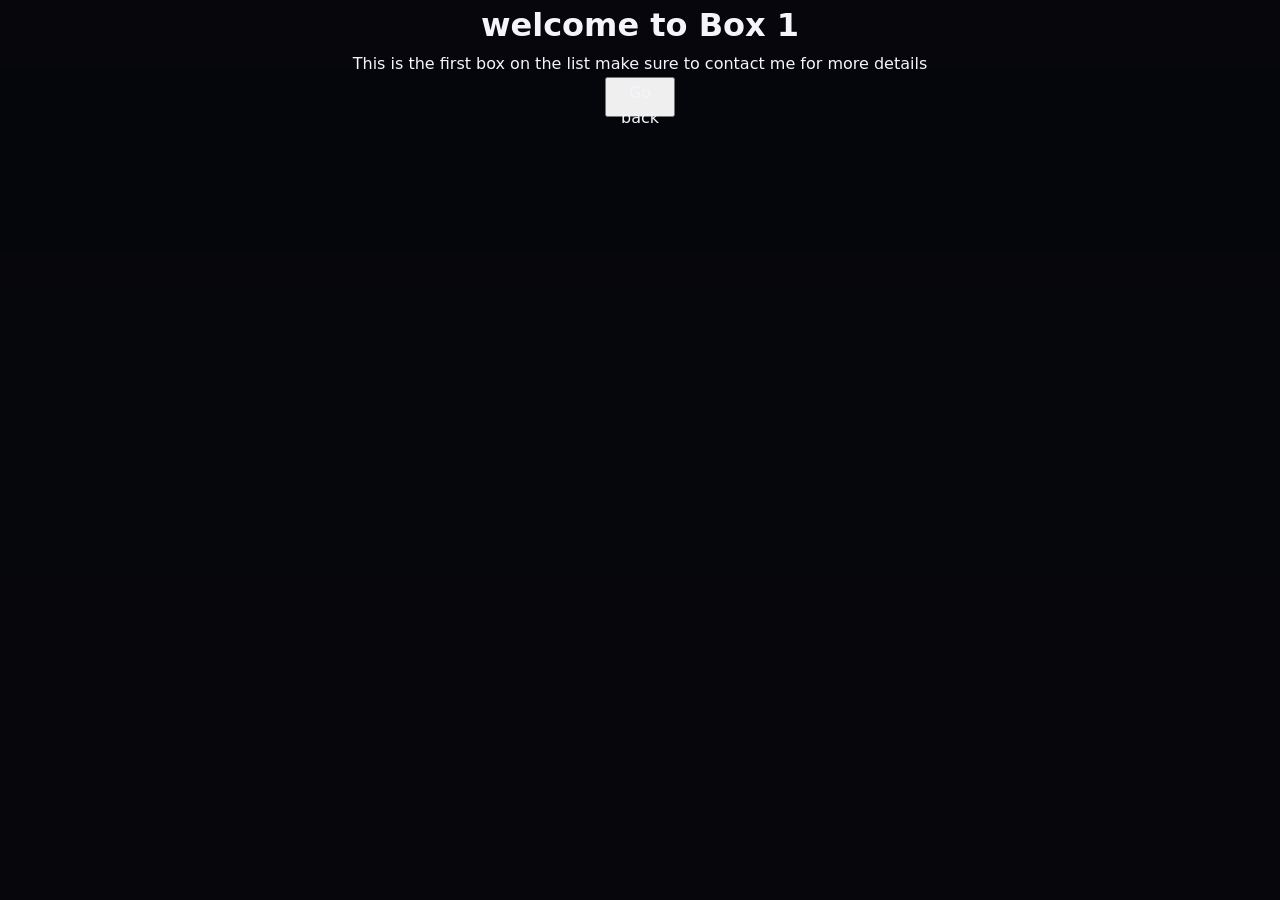
<file: box1.html>
<!DOCTYPE html>
<html lang="en">
<head>
    <meta charset="UTF-8">
    <meta name="viewport" content="width=device-width, initial-scale=1.0">
    <link rel="stylesheet" href="style.css">
    <title>Box assignment</title>
</head>
<body>
    <center>
    <h1>welcome to Box 1</h1>
    <p>This is the first box on the list make sure to contact me for more details</p>
    <a href="index.html">
       <button style="width: 70px; height: 40px;">Go back</button>
    </a>
    </center>
</body>
</html>
</file>
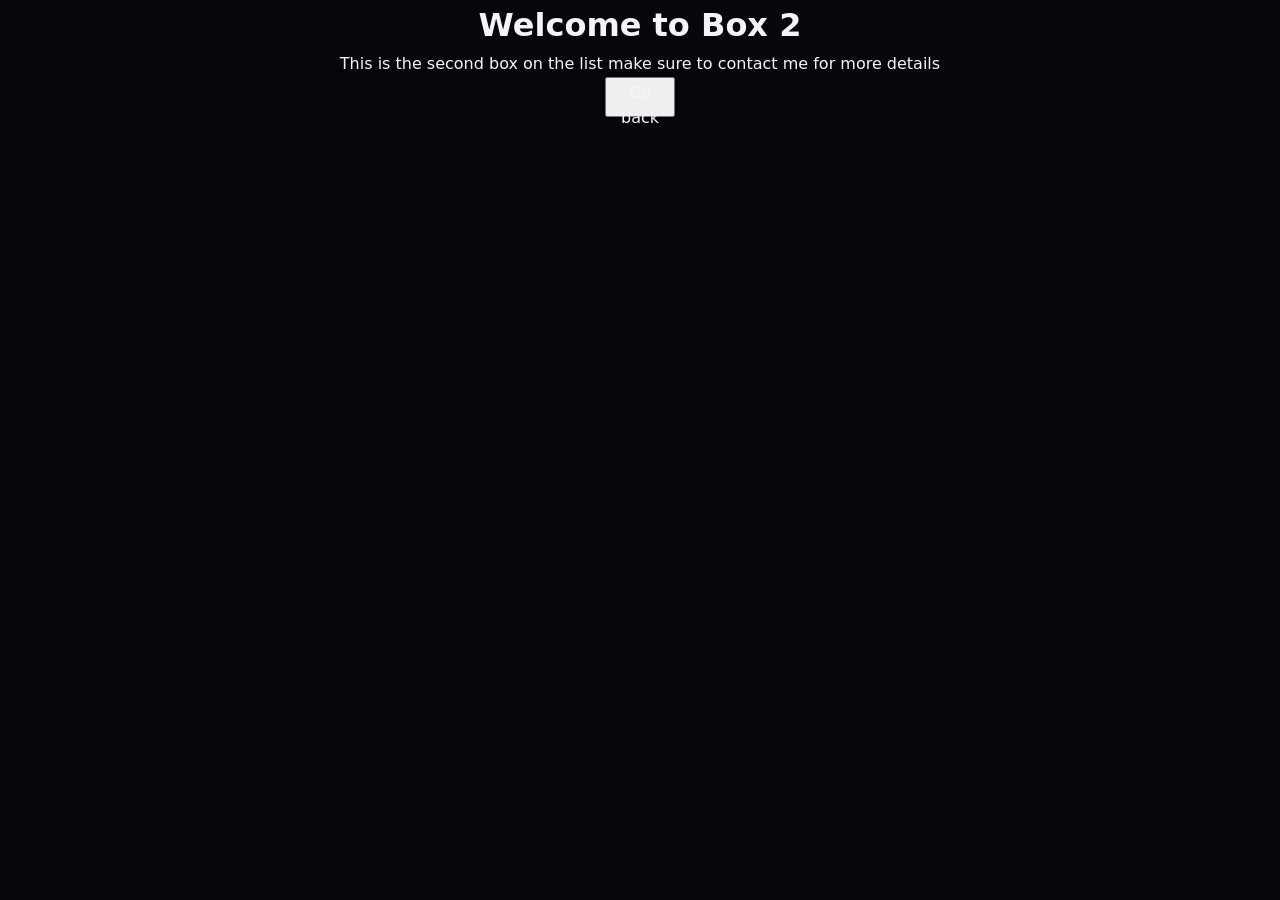
<file: box2.html>
<!DOCTYPE html>
<html lang="en">
<head>
    <meta charset="UTF-8">
    <meta name="viewport" content="width=device-width, initial-scale=1.0">
    <link rel="stylesheet" href="style.css">
    <title>Box assignment</title>
</head>
<body>
    <center>
    <h1>Welcome to Box 2</h1>
    <p>This is the second box on the list make sure to contact me for more details</p>
    <a href="index.html">
       <button style="width: 70px; height: 40px;">Go back</button>
    </a>
    </center>
</body>
</html>
</file>
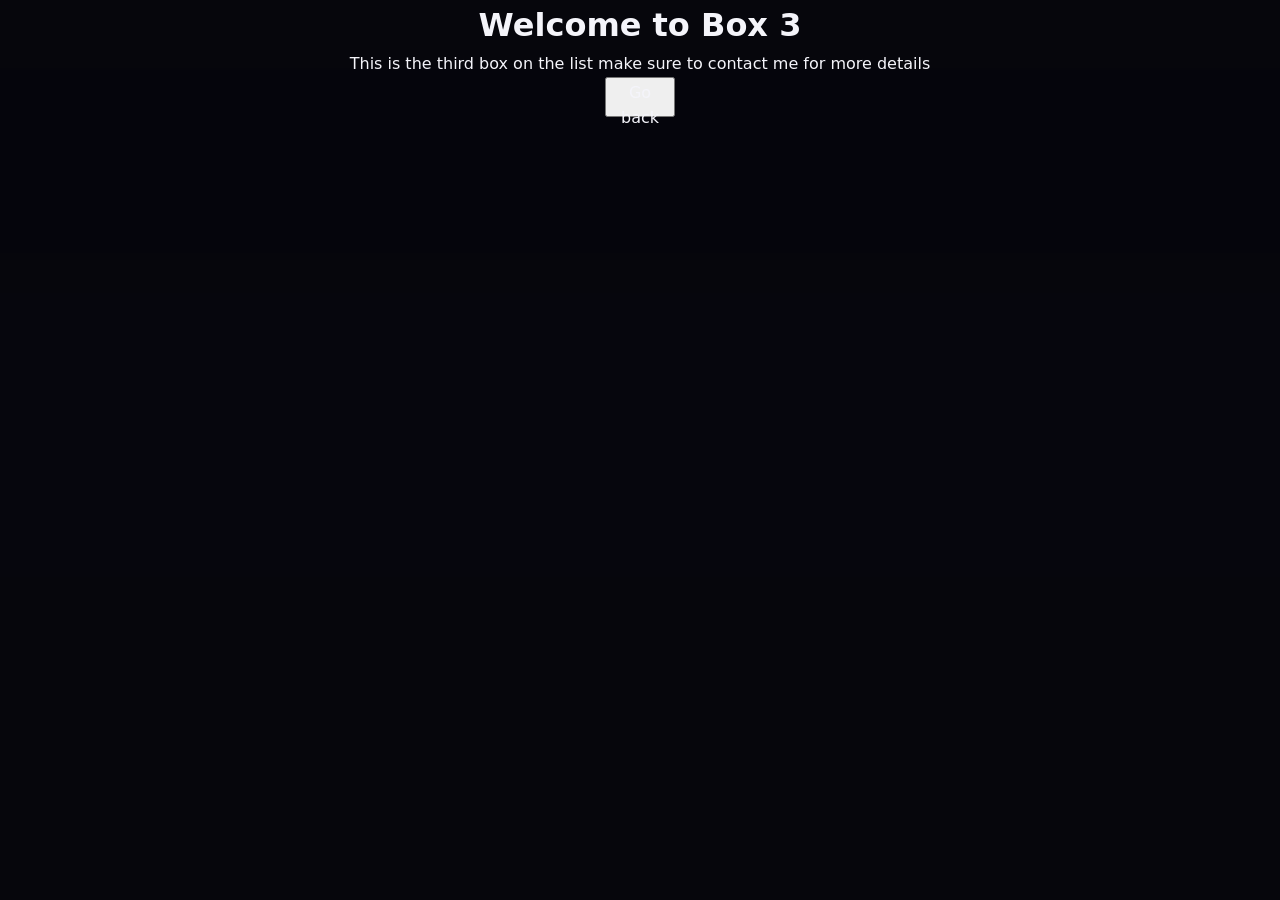
<file: box3.html>
<!DOCTYPE html>
<html lang="en">
<head>
    <meta charset="UTF-8">
    <meta name="viewport" content="width=device-width, initial-scale=1.0">
    <link rel="stylesheet" href="style.css">
    <title>Box assignment</title>
</head>
<body>
    <center>
    <h1>Welcome to Box 3</h1>
    <p>This is the third box on the list make sure to contact me for more details</p>
    <a href="index.html">
       <button style="width: 70px; height: 40px;">Go back</button>
    </a>
   </center>
</body>
</html>
</file>
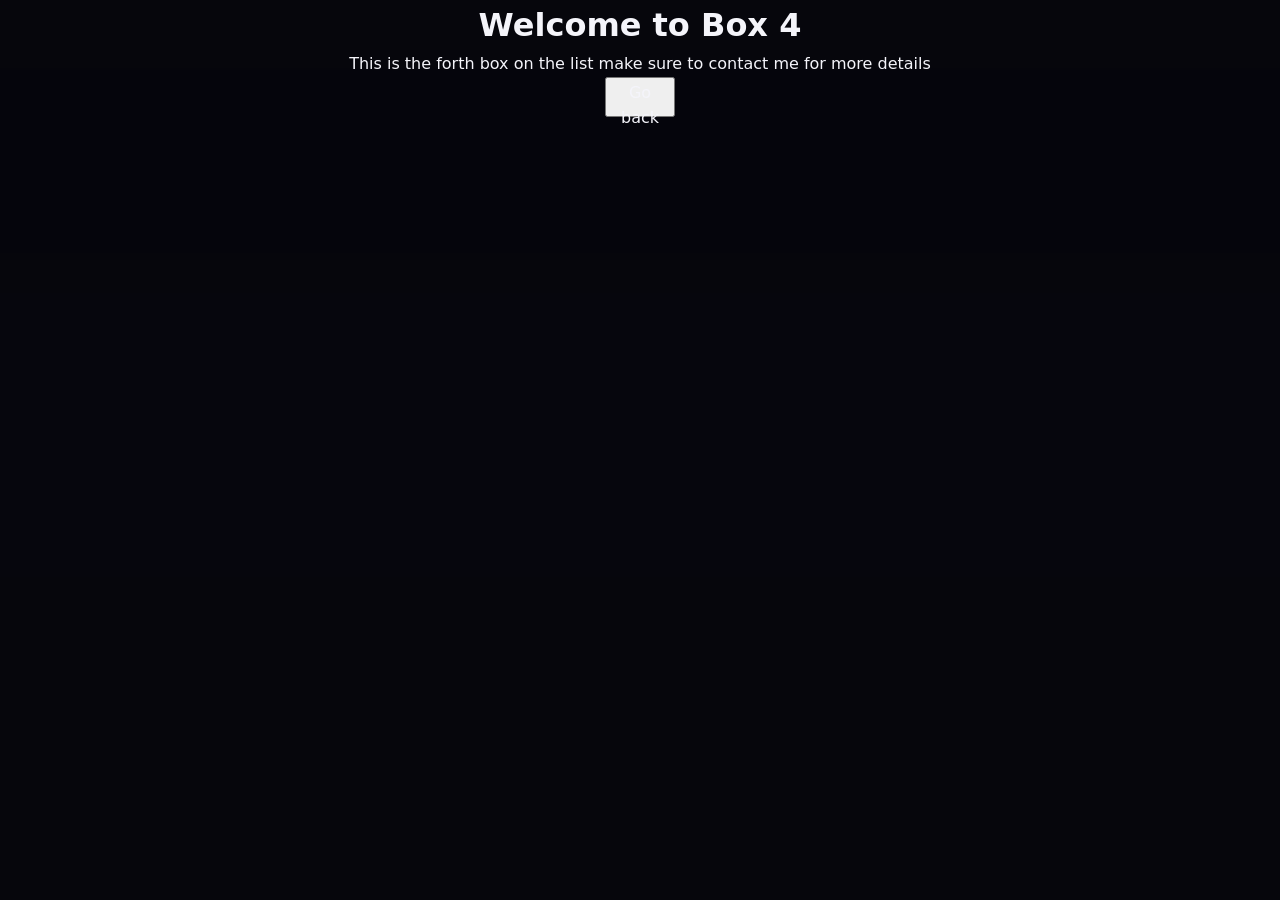
<file: box4.html>
<!DOCTYPE html>
<html lang="en">
<head>
    <meta charset="UTF-8">
    <meta name="viewport" content="width=device-width, initial-scale=1.0">
    <link rel="stylesheet" href="style.css">
    <title>Box assignment</title>
</head>
<body>
    <center>
    <h1>Welcome to Box 4</h1>
    <p>This is the forth box on the list make sure to contact me for more details</p>
    <a href="index.html">
       <button style="width: 70px; height: 40px;">Go back</button>
    </a>
    </center>
</body>
</html>
</file>
<file: style.css>
:root {
  --bg: #07070d;
  --surface: #0e0e18;
  --surface-2: #151524;
  --line: rgba(255, 255, 255, 0.09);
  --text: #f4f4fa;
  --muted: #9a9ab2;
  --accent: #5b5bff;
  --accent-soft: #8f8fff;
  --ambient-image: none;
  --radius: 18px;
  --font: "Plus Jakarta Sans", system-ui, -apple-system, "Segoe UI", Roboto, sans-serif;
}

* { box-sizing: border-box; margin: 0; }
html { scroll-behavior: smooth; }

body {
  position: relative;
  isolation: isolate;
  min-height: 100vh;
  background: var(--bg);
  color: var(--text);
  font-family: var(--font);
  line-height: 1.6;
  -webkit-font-smoothing: antialiased;
}

body::before {
  content: "";
  position: fixed;
  inset: -24px;
  z-index: -1;
  background-image: linear-gradient(rgba(7, 7, 13, 0.78), rgba(7, 7, 13, 0.9)), var(--ambient-image);
  background-position: center;
  background-size: cover;
  filter: blur(18px) saturate(1.25);
  opacity: 0.9;
  transform: scale(1.04);
  transition: opacity 0.35s ease;
  pointer-events: none;
}

svg { width: 18px; height: 18px; fill: none; stroke: currentColor; stroke-width: 2; stroke-linecap: round; stroke-linejoin: round; }
button { font: inherit; color: inherit; cursor: pointer; }
a { color: inherit; text-decoration: none; }
:focus-visible { outline: 2px solid var(--accent-soft); outline-offset: 3px; }

.nav {
  position: sticky;
  top: 0;
  z-index: 10;
  display: flex; align-items: center; justify-content: space-between;
  gap: 20px; padding: 10px clamp(16px, 4vw, 48px);
  background: rgba(7, 7, 13, 0.88);
  backdrop-filter: blur(16px);
  border-bottom: 1px solid var(--line);
}
.logo { display: flex; align-items: center; gap: 10px; font-weight: 800; letter-spacing: 0.18em; font-size: 14px; }
.logo svg { width: 26px; height: 22px; stroke: none; }
.nav-links { display: flex; gap: 22px; font-size: 12px; color: var(--muted); }
.nav-links a { padding: 6px 0; border-bottom: 2px solid transparent; transition: color .2s; }
.nav-links a:hover { color: var(--text); }
.nav-links a.active { color: var(--text); border-color: var(--accent); }

.btn {
  display: inline-flex; align-items: center; gap: 8px;
  padding: 12px 22px; border-radius: 999px;
  font-size: 14px; font-weight: 600; border: 1px solid transparent;
  transition: transform .15s, background .2s, border-color .2s;
}
.btn:active { transform: scale(0.97); }
.btn svg { width: 16px; height: 16px; }
.btn-sm { padding: 9px 18px; font-size: 13px; }
.btn-primary { background: var(--accent); color: #fff; }
.btn-primary:hover { filter: brightness(1.12); }
.btn-ghost { background: transparent; border-color: rgba(255, 255, 255, 0.28); }
.btn-ghost:hover { border-color: #fff; background: rgba(255, 255, 255, 0.06); }

.viewer {
  display: grid;
  grid-template-columns: minmax(0, 1.6fr) minmax(280px, 1fr);
  gap: clamp(20px, 4vw, 56px);
  align-items: center;
  padding: clamp(20px, 4vw, 48px);
  max-width: 1280px; margin: 0 auto;
}

.stage {
  position: relative; aspect-ratio: 4 / 3; overflow: hidden;
  border-radius: 24px; background: var(--surface);
  border: 1px solid var(--line);
  box-shadow: 0 30px 80px -30px color-mix(in srgb, var(--accent) 55%, transparent);
}
.stage img {
  width: 100%; height: 100%; object-fit: contain; display: block;
  transition: opacity .35s ease, transform .6s ease;
}
.stage img.swap { opacity: 0; transform: scale(1.03); }
.stage::after {
  content: ""; position: absolute; inset: auto 0 0 0; height: 90px;
  background: linear-gradient(transparent, rgba(7, 7, 13, 0.75)); pointer-events: none;
}

.toolbar { position: absolute; top: 14px; right: 14px; display: flex; gap: 10px; z-index: 3; }
.icon-btn, .arrow {
  display: grid; place-items: center;
  background: rgba(10, 10, 20, 0.6); backdrop-filter: blur(8px);
  border: 1px solid rgba(255, 255, 255, 0.18); border-radius: 50%;
  transition: background .2s, border-color .2s, transform .15s;
}
.icon-btn { width: 42px; height: 42px; }
.icon-btn:hover, .arrow:hover { background: color-mix(in srgb, var(--accent) 75%, transparent); border-color: var(--accent-soft); }
.arrow { position: absolute; top: 50%; width: 44px; height: 44px; transform: translateY(-50%); z-index: 3; }
.arrow:active { transform: translateY(-50%) scale(0.94); }
.arrow-prev { left: 14px; }
.arrow-next { right: 14px; }

.dots { position: absolute; left: 0; right: 0; bottom: 14px; display: flex; justify-content: center; gap: 7px; z-index: 2; }
.dots span { width: 6px; height: 6px; border-radius: 50%; background: rgba(255, 255, 255, 0.35); transition: all .25s; }
.dots span.on { width: 22px; border-radius: 6px; background: var(--accent); }

.info { display: flex; flex-direction: column; gap: 16px; }
.series { color: var(--accent-soft); font-size: 14px; font-weight: 600; }
.info h1 { font-size: clamp(32px, 4.4vw, 54px); line-height: 1.05; font-weight: 800; letter-spacing: -0.02em; }
.bio { color: var(--muted); font-size: 15px; max-width: 46ch; }
.tags { display: flex; flex-wrap: wrap; gap: 8px; padding: 0; list-style: none; }
.tags li { padding: 5px 13px; font-size: 12px; border: 1px solid var(--line); border-radius: 999px; background: var(--surface); color: #cfcfe4; }
.info-actions { display: flex; gap: 12px; margin-top: 8px; }
.counter { color: var(--muted); font-size: 13px; }
.info.swap > * { animation: rise .4s ease both; }
@keyframes rise { from { opacity: 0; transform: translateY(8px); } to { opacity: 1; transform: none; } }

.collection { max-width: 1280px; margin: 0 auto; padding: 8px clamp(20px, 4vw, 48px) 56px; }
.collection-head { display: flex; align-items: baseline; justify-content: space-between; gap: 16px; flex-wrap: wrap; margin-bottom: 18px; }
.collection-head h2 { font-size: 22px; font-weight: 700; }
.collection-head p { color: var(--muted); font-size: 13px; }

.thumbs { display: flex; gap: 14px; overflow-x: auto; padding: 6px 4px 14px; scroll-snap-type: x proximity; scrollbar-width: thin; scrollbar-color: var(--surface-2) transparent; }
.thumb {
  flex: 0 0 auto; width: 120px; padding: 0; border: 2px solid transparent;
  border-radius: 14px; overflow: hidden; background: var(--surface);
  scroll-snap-align: center; opacity: 0.6; text-align: left;
  transition: opacity .2s, border-color .2s, transform .2s;
}
.thumb img { width: 100%; aspect-ratio: 1; object-fit: cover; object-position: center 20%; display: block; }
.thumb span { display: block; padding: 6px 8px 8px; font-size: 11px; color: var(--muted); white-space: nowrap; overflow: hidden; text-overflow: ellipsis; }
.thumb:hover { opacity: 1; transform: translateY(-3px); }
.thumb.active { opacity: 1; border-color: var(--accent); }
.thumb.active span { color: var(--text); }

.footer {
  display: flex; align-items: center; justify-content: space-between; gap: 16px; flex-wrap: wrap;
  padding: 24px clamp(16px, 4vw, 48px);
  background: linear-gradient(90deg, color-mix(in srgb, var(--accent) 18%, transparent), transparent);
  border-top: 1px solid var(--line); color: var(--muted); font-size: 13px;
}

.stage:fullscreen { aspect-ratio: auto; border-radius: 0; border: 0; background: #000; }
.stage:fullscreen img { object-fit: contain; }
.stage:-webkit-full-screen { aspect-ratio: auto; border-radius: 0; border: 0; background: #000; }
.stage:-webkit-full-screen img { object-fit: contain; }

@media (max-width: 860px) {
  .viewer { grid-template-columns: 1fr; }
  .nav-links { display: none; }
  .stage { aspect-ratio: 1 / 1; }
}
@media (max-width: 480px) {
  .thumb { width: 92px; }
  .info-actions .btn { flex: 1; justify-content: center; }
}
@media (prefers-reduced-motion: reduce) {
  * { animation: none !important; transition: none !important; }
}
</file>
